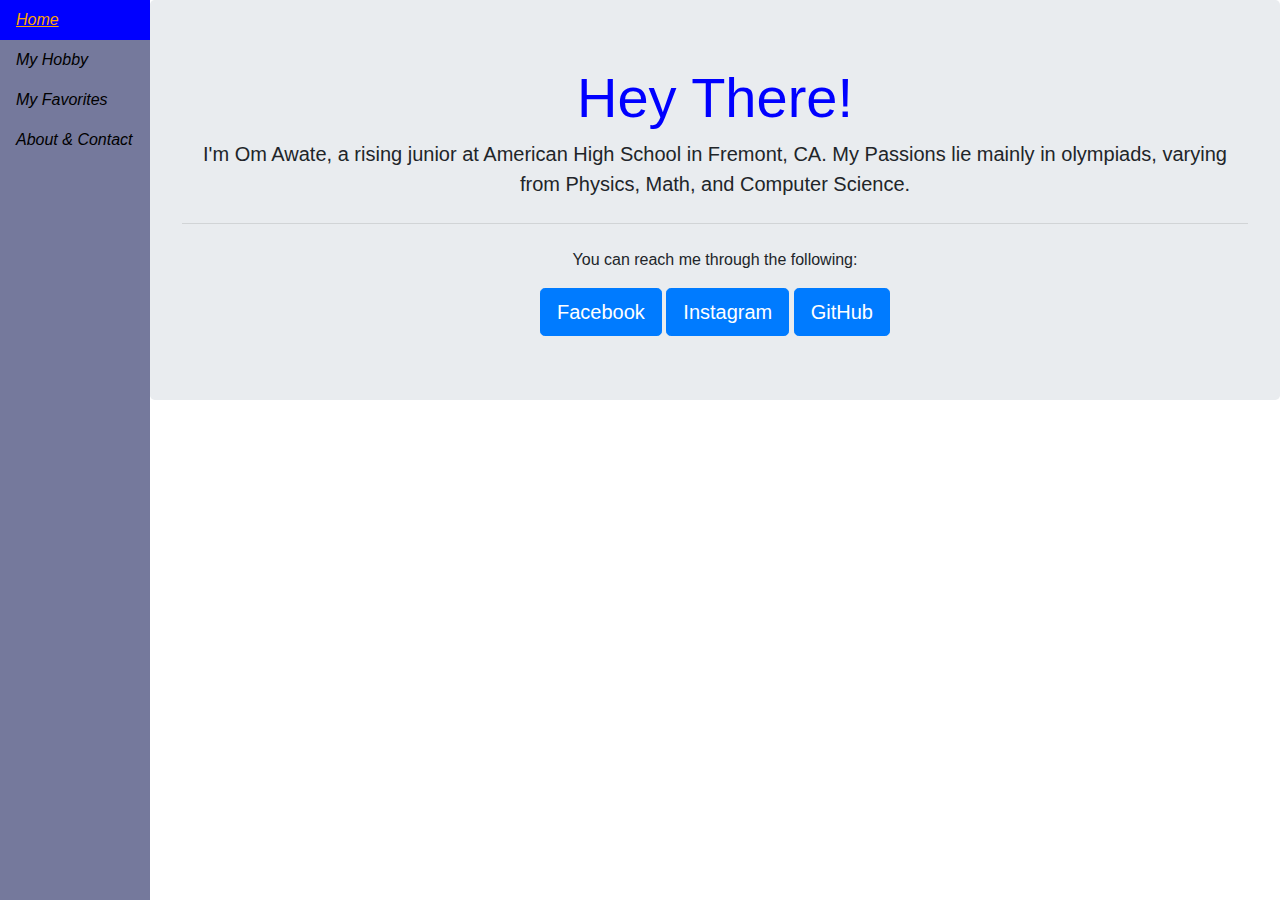
<file: about.html>
<!DOCTYPE html>
<html>
  <head>
      <title> My Webpage! </title>
 <link rel="stylesheet" href="https://maxcdn.bootstrapcdn.com/bootstrap/4.0.0/css/bootstrap.min.css" integrity="sha384-Gn5384xqQ1aoWXA+058RXPxPg6fy4IWvTNh0E263XmFcJlSAwiGgFAW/dAiS6JXm" crossorigin="anonymous">
      <link rel ="stylesheet" type = "text/css" href="styles.css">
  <head>
<body>
  <div class = "navigation">
      <ul>
        <li><a href="index.html"> Home </a></li>
        <li><a href="hobbies.html"> My Hobby </a></li>
        <li><a href="favorites.html"> My Favorites </a></li>
        <li><a href="about.html"> About & Contact </a></li>
      </ul>
</div>

<div class="jumbotron">
<center>
  <h1 class="display-4">Hey There!</h1>
  <p class="lead">I'm Om Awate, a rising junior at American High School in Fremont, CA. My Passions lie mainly in olympiads, varying from Physics, Math, and Computer Science. </p>
  <hr class="my-4">
  <p>You can reach me through the following: </p>
  <a class="btn btn-primary btn-lg" href="https://www.facebook.com/" role="button">Facebook</a>
  <a class="btn btn-primary btn-lg" href="https://www.instagram.com/" role="button">Instagram</a>
  <a class="btn btn-primary btn-lg" href="https://github.com/" role="button">GitHub</a>
</center>
</div>
    </body>
<html>
</file>
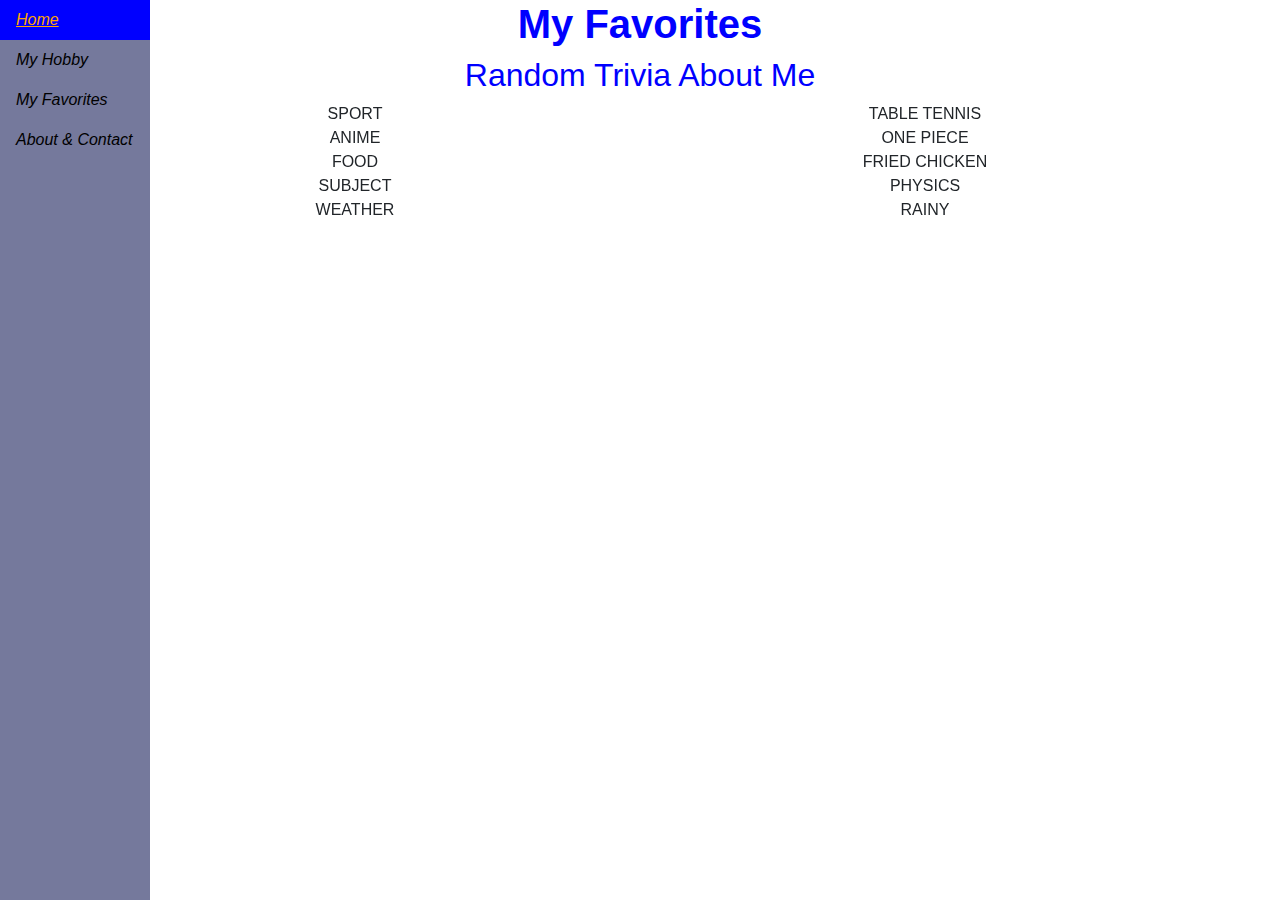
<file: favorites.html>
<!DOCTYPE html>
<html>
  <head>
      <title> My Webpage! </title>
 <link rel="stylesheet" href="https://maxcdn.bootstrapcdn.com/bootstrap/4.0.0/css/bootstrap.min.css" integrity="sha384-Gn5384xqQ1aoWXA+058RXPxPg6fy4IWvTNh0E263XmFcJlSAwiGgFAW/dAiS6JXm" crossorigin="anonymous">
      <link rel ="stylesheet" type = "text/css" href="styles.css">
  <head>
<body>
  <div class = "navigation">
      <ul>
        <li><a href="index.html"> Home </a></li>
        <li><a href="hobbies.html"> My Hobby </a></li>
        <li><a href="favorites.html"> My Favorites </a></li>
        <li><a href="about.html"> About & Contact </a></li>
      </ul>
</div>
<center>
      <h1>My Favorites</h1>
      <h2>Random Trivia About Me</h2>
      </center>

  <center>
  <div class="container">
    <div class="row">
      <div class="col-md">
        SPORT
      </div>
      <div class="col-md">
        TABLE TENNIS
      </div>
    </div>
  </div>
  <div class="container">
      <div class="row">
        <div class="col-md">
          ANIME
        </div>
        <div class="col-md">
          ONE PIECE
        </div>
      </div>
    </div>
  <div class="container">
    <div class="row">
      <div class="col-md">
        FOOD
      </div>
      <div class="col-md">
      FRIED CHICKEN
      </div>
    </div>
  </div>
  <div class="container">
    <div class="row">
      <div class="col-md">
        SUBJECT
      </div>
      <div class="col-md">
      PHYSICS
</div>
<div class="container">
  <div class="row">
    <div class="col-md">
      WEATHER
    </div>
    <div class="col-md">
  RAINY
    </div>
  </div>
</div>
    </div>

  </div>
  </center>
    </body>
<html>
</file>
<file: styles.css>
/*# sourceMappingURL=styles.css.map */
body {
  background-image: url(https://t3.ftcdn.net/jpg/03/07/45/50/240_F_307455057_Wpyo70Xfil21kMkMKPQumFt4gezMimt5.jpg); }
  body h1 {
    font-weight: bold; }

li a, #pfp {
  display: block; }

ul {
  list-style-type: none;
  margin: 0;
  padding: 0;
  width: 150px;
  background-color: #75799c;
  height: 100%;
  position: fixed;
  overflow: auto; }

li a {
  color: #000;
  padding: 8px 16px;
  text-decoration: none; }

li a:hover {
  background-color: Blue;
  color: orange; }

@media (min-width: 1000px) {
  .responsive::before {
    content: "Welcome to my website!";
    color: blue; } }
@media (max-width: 999px) {
  .responsive::after {
    content: "Welcome!";
    color: blue; } }
#pfp {
  width: 30%; }

body {
  background-image: url(https://t3.ftcdn.net/jpg/03/07/45/50/240_F_307455057_Wpyo70Xfil21kMkMKPQumFt4gezMimt5.jpg); }

.Origami {
  margin-left: 200px;
  margin-right: 200px; }

.jumbotron {
  margin-left: 150px; }

h1, h2 {
  color: blue; }

ul > li {
  font-style: italic; }

/*# sourceMappingURL=styles.css.map */
</file>
